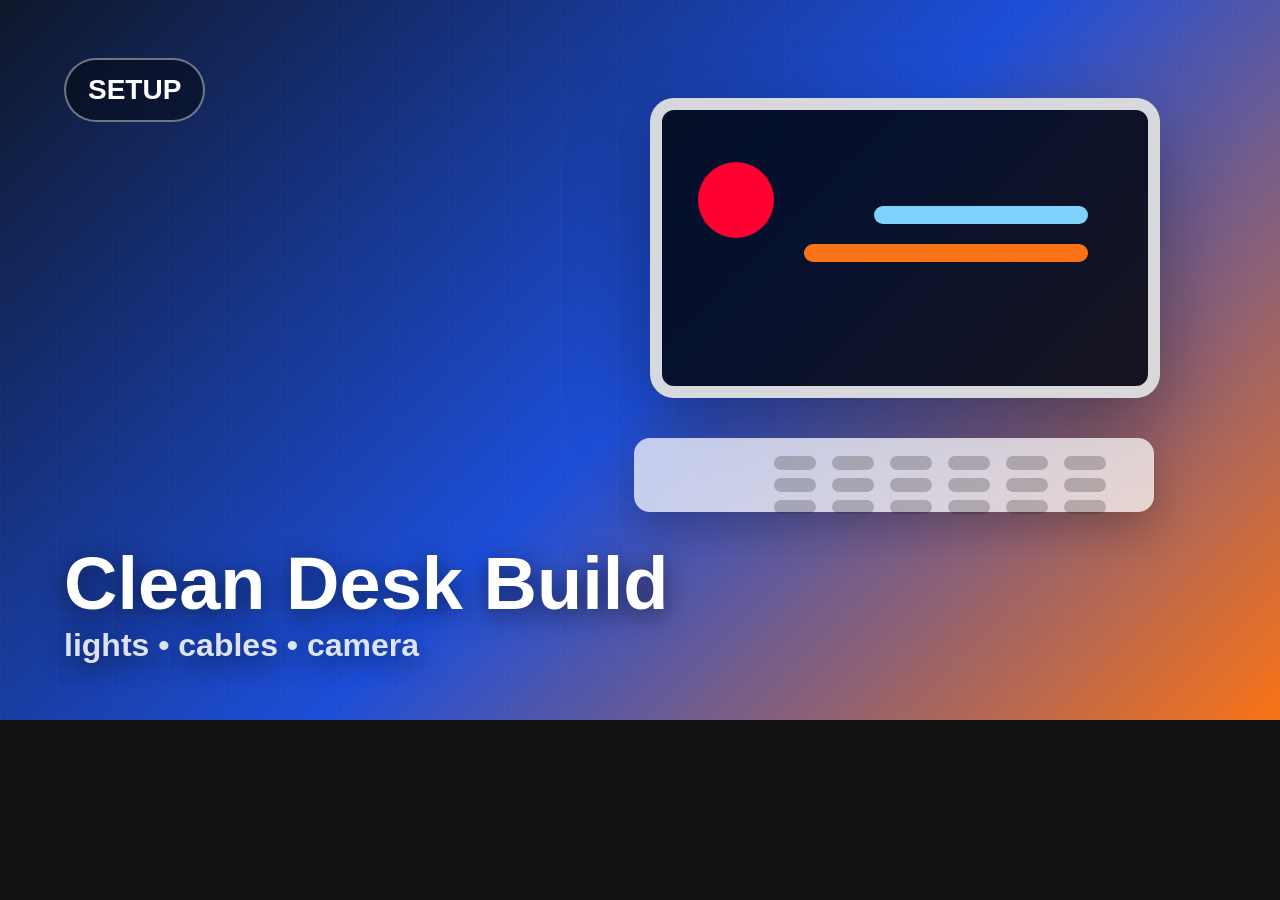
<file: tools/thumbnail-renderer.html>
<!doctype html>
<html lang="en">
  <head>
    <meta charset="utf-8">
    <meta name="viewport" content="width=device-width, initial-scale=1">
    <title>Thumbnail Renderer</title>
    <style>
      * {
        box-sizing: border-box;
      }

      html,
      body {
        width: 1280px;
        height: 720px;
        margin: 0;
        overflow: hidden;
        background: #111;
        font-family: Arial, Helvetica, sans-serif;
      }

      .thumb {
        position: relative;
        width: 1280px;
        height: 720px;
        overflow: hidden;
        color: #fff;
        background:
          radial-gradient(circle at 18% 22%, var(--light), transparent 0 160px),
          radial-gradient(circle at 85% 12%, rgba(255, 255, 255, 0.2), transparent 0 230px),
          linear-gradient(135deg, var(--a), var(--b) 52%, var(--c));
      }

      .grain {
        position: absolute;
        inset: 0;
        opacity: 0.18;
        background-image:
          linear-gradient(90deg, rgba(255, 255, 255, 0.12) 1px, transparent 1px),
          linear-gradient(0deg, rgba(255, 255, 255, 0.08) 1px, transparent 1px);
        background-size: 56px 56px;
        mask-image: linear-gradient(130deg, transparent, #000 18%, #000 82%, transparent);
      }

      .scene {
        position: absolute;
        inset: 0;
      }

      .badge {
        position: absolute;
        top: 58px;
        left: 64px;
        padding: 14px 22px;
        background: rgba(0, 0, 0, 0.42);
        border: 2px solid rgba(255, 255, 255, 0.42);
        border-radius: 999px;
        font-size: 28px;
        font-weight: 800;
        letter-spacing: 0;
      }

      .headline {
        position: absolute;
        right: 64px;
        bottom: 56px;
        left: 64px;
        display: grid;
        gap: 8px;
        text-shadow: 0 6px 24px rgba(0, 0, 0, 0.58);
      }

      .headline strong {
        max-width: 770px;
        font-size: 74px;
        line-height: 0.95;
        letter-spacing: 0;
      }

      .headline span {
        max-width: 680px;
        color: rgba(255, 255, 255, 0.86);
        font-size: 32px;
        font-weight: 700;
      }

      .panel {
        position: absolute;
        right: 78px;
        top: 92px;
        width: 440px;
        height: 300px;
        background: rgba(255, 255, 255, 0.14);
        border: 2px solid rgba(255, 255, 255, 0.24);
        border-radius: 22px;
        box-shadow: 0 24px 70px rgba(0, 0, 0, 0.32);
        backdrop-filter: blur(8px);
      }

      .panel::before,
      .panel::after {
        content: "";
        position: absolute;
        background: rgba(255, 255, 255, 0.62);
        border-radius: 999px;
      }

      .panel::before {
        top: 56px;
        left: 46px;
        width: 260px;
        height: 20px;
      }

      .panel::after {
        top: 104px;
        left: 46px;
        width: 330px;
        height: 20px;
        opacity: 0.58;
      }

      .circle {
        position: absolute;
        border-radius: 50%;
      }

      .bar {
        position: absolute;
        border-radius: 999px;
      }

      .screen {
        position: absolute;
        width: 510px;
        height: 300px;
        background: rgba(3, 8, 18, 0.86);
        border: 12px solid rgba(255, 255, 255, 0.84);
        border-radius: 24px;
        box-shadow: 0 30px 80px rgba(0, 0, 0, 0.36);
      }

      .keyboard {
        position: absolute;
        width: 520px;
        height: 74px;
        background: rgba(255, 255, 255, 0.72);
        border-radius: 16px;
        box-shadow: 0 18px 40px rgba(0, 0, 0, 0.24);
      }

      .key {
        position: absolute;
        width: 42px;
        height: 14px;
        background: rgba(30, 30, 30, 0.24);
        border-radius: 8px;
      }

      .road {
        position: absolute;
        left: -120px;
        right: -120px;
        bottom: -80px;
        height: 300px;
        background: rgba(0, 0, 0, 0.34);
        transform: skewY(-7deg);
      }

      .play {
        position: absolute;
        width: 112px;
        height: 112px;
        background: rgba(255, 255, 255, 0.9);
        clip-path: polygon(26% 14%, 26% 86%, 88% 50%);
      }

      .moon {
        position: absolute;
        width: 184px;
        height: 184px;
        background: #f6efe0;
        border-radius: 50%;
        box-shadow: 0 0 90px rgba(255, 244, 210, 0.54);
      }

      .rocket {
        position: absolute;
        width: 86px;
        height: 260px;
        background: linear-gradient(#f8fbff, #bcc8d6);
        border-radius: 54px 54px 20px 20px;
        transform: rotate(32deg);
        box-shadow: 0 28px 50px rgba(0, 0, 0, 0.24);
      }

      .rocket::before {
        content: "";
        position: absolute;
        left: 22px;
        top: 58px;
        width: 42px;
        height: 42px;
        background: #45a6ff;
        border: 7px solid #dfe8f4;
        border-radius: 50%;
      }

      .rocket::after {
        content: "";
        position: absolute;
        left: 15px;
        bottom: -114px;
        width: 56px;
        height: 138px;
        background: linear-gradient(#ffcc4d, #ff6b2f, transparent);
        border-radius: 50%;
      }

      .bowl {
        position: absolute;
        width: 430px;
        height: 190px;
        background: linear-gradient(#fff7e8, #e1ae6f);
        border-radius: 0 0 210px 210px;
        box-shadow: inset 0 -18px 0 rgba(0, 0, 0, 0.1), 0 28px 56px rgba(0, 0, 0, 0.28);
      }

      .noodle {
        position: absolute;
        width: 340px;
        height: 24px;
        background: #ffe188;
        border-radius: 999px;
        box-shadow: 0 20px 0 #ffd36e, 0 40px 0 #ffc95e;
      }

      .cup {
        position: absolute;
        width: 240px;
        height: 190px;
        background: linear-gradient(135deg, #fff, #ddd);
        border-radius: 24px 24px 76px 76px;
        box-shadow: 0 30px 60px rgba(0, 0, 0, 0.32);
      }

      .cup::after {
        content: "";
        position: absolute;
        right: -70px;
        top: 46px;
        width: 88px;
        height: 76px;
        border: 18px solid rgba(255, 255, 255, 0.86);
        border-left: 0;
        border-radius: 0 54px 54px 0;
      }

      .foam {
        position: absolute;
        width: 250px;
        height: 46px;
        background: #9b5b32;
        border-radius: 50%;
      }

      .bike-wheel {
        position: absolute;
        width: 170px;
        height: 170px;
        border: 14px solid rgba(255, 255, 255, 0.86);
        border-radius: 50%;
      }

      .train {
        position: absolute;
        width: 640px;
        height: 172px;
        background: linear-gradient(90deg, #e8edf3, #bcc6d2);
        border-radius: 80px 18px 18px 80px;
        box-shadow: 0 28px 52px rgba(0, 0, 0, 0.3);
      }

      .window {
        position: absolute;
        width: 82px;
        height: 56px;
        background: linear-gradient(135deg, #8bd3ff, #20599d);
        border-radius: 12px;
      }

      .code {
        position: absolute;
        width: 520px;
        height: 330px;
        background: rgba(2, 8, 20, 0.86);
        border-radius: 22px;
        box-shadow: 0 30px 74px rgba(0, 0, 0, 0.34);
      }

      .code .bar {
        left: 44px;
        width: 340px;
        height: 18px;
        background: var(--line);
      }

      .stall {
        position: absolute;
        width: 560px;
        height: 280px;
        background: rgba(255, 255, 255, 0.2);
        border: 4px solid rgba(255, 255, 255, 0.32);
        border-radius: 20px;
        box-shadow: 0 24px 70px rgba(0, 0, 0, 0.3);
      }
    </style>
  </head>
  <body>
    <div class="thumb" id="thumb">
      <div class="grain"></div>
      <div class="scene" id="scene"></div>
      <div class="badge" id="badge"></div>
      <div class="headline">
        <strong id="title"></strong>
        <span id="subtitle"></span>
      </div>
    </div>

    <script>
      const scenes = {
        "studio-desk": {
          colors: ["#0f172a", "#1d4ed8", "#f97316", "rgba(125, 211, 252, 0.55)"],
          badge: "SETUP",
          title: "Clean Desk Build",
          subtitle: "lights • cables • camera",
          html: `
            <div class="screen" style="right:120px;top:98px"></div>
            <div class="keyboard" style="right:126px;top:438px"></div>
            ${Array.from({ length: 18 }, (_, index) => `<div class="key" style="right:${174 + (index % 6) * 58}px;top:${456 + Math.floor(index / 6) * 22}px"></div>`).join("")}
            <div class="circle" style="right:506px;top:162px;width:76px;height:76px;background:#ff0033"></div>
            <div class="bar" style="right:192px;top:206px;width:214px;height:18px;background:#7dd3fc"></div>
            <div class="bar" style="right:192px;top:244px;width:284px;height:18px;background:#f97316"></div>
          `
        },
        "city-food": {
          colors: ["#3b0764", "#c2410c", "#facc15", "rgba(253, 186, 116, 0.62)"],
          badge: "FOOD",
          title: "Night Market",
          subtitle: "five blocks of flavor",
          html: `
            <div class="bowl" style="right:106px;top:374px"></div>
            <div class="noodle" style="right:142px;top:360px;transform:rotate(-6deg)"></div>
            <div class="noodle" style="right:166px;top:302px;width:270px;transform:rotate(9deg)"></div>
            <div class="bar" style="right:128px;top:166px;width:84px;height:230px;background:#f97316;border-radius:80px"></div>
            <div class="bar" style="right:250px;top:130px;width:72px;height:248px;background:#fde047;border-radius:80px"></div>
          `
        },
        "space-news": {
          colors: ["#020617", "#172554", "#7c2d12", "rgba(96, 165, 250, 0.54)"],
          badge: "SPACE",
          title: "Moon Mission",
          subtitle: "what changes next",
          html: `
            <div class="moon" style="right:96px;top:76px"></div>
            <div class="rocket" style="right:350px;top:196px"></div>
            <div class="circle" style="right:220px;top:432px;width:18px;height:18px;background:#fff"></div>
            <div class="circle" style="right:586px;top:98px;width:14px;height:14px;background:#fff"></div>
            <div class="circle" style="right:706px;top:242px;width:10px;height:10px;background:#fff"></div>
          `
        },
        "pixel-run": {
          colors: ["#111827", "#581c87", "#06b6d4", "rgba(217, 70, 239, 0.58)"],
          badge: "GAMING",
          title: "One HP Run",
          subtitle: "neon dungeon speedrun",
          html: `
            <div class="panel" style="right:92px;top:102px"></div>
            <div class="play" style="right:256px;top:196px"></div>
            ${Array.from({ length: 9 }, (_, index) => `<div class="bar" style="right:${94 + index * 58}px;bottom:${94 + (index % 3) * 42}px;width:42px;height:42px;background:${index % 2 ? "#22d3ee" : "#d946ef"};border-radius:6px"></div>`).join("")}
          `
        },
        "lofi-live": {
          colors: ["#312e81", "#7e22ce", "#db2777", "rgba(244, 114, 182, 0.54)"],
          badge: "LIVE",
          title: "Lo-fi Room",
          subtitle: "focused editing beats",
          html: `
            <div class="circle" style="right:146px;top:112px;width:260px;height:260px;background:rgba(255,255,255,.18)"></div>
            <div class="circle" style="right:208px;top:174px;width:136px;height:136px;background:rgba(0,0,0,.34)"></div>
            <div class="bar" style="right:120px;top:430px;width:390px;height:26px;background:#f9a8d4"></div>
            <div class="bar" style="right:206px;top:482px;width:276px;height:26px;background:#a5b4fc"></div>
            <div class="play" style="right:222px;top:188px;opacity:.86"></div>
          `
        },
        "mountain-bike": {
          colors: ["#064e3b", "#15803d", "#f59e0b", "rgba(190, 242, 100, 0.54)"],
          badge: "RIDE",
          title: "Ridge Trail",
          subtitle: "fresh dirt after rain",
          html: `
            <div class="road"></div>
            <div class="bike-wheel" style="right:354px;top:360px"></div>
            <div class="bike-wheel" style="right:132px;top:360px"></div>
            <div class="bar" style="right:224px;top:386px;width:240px;height:16px;background:#fff;transform:rotate(-18deg)"></div>
            <div class="bar" style="right:266px;top:324px;width:160px;height:16px;background:#fff;transform:rotate(28deg)"></div>
            <div class="circle" style="right:338px;top:248px;width:74px;height:74px;background:#fde047"></div>
          `
        },
        "coffee-review": {
          colors: ["#24110a", "#7c2d12", "#f5deb3", "rgba(251, 191, 36, 0.48)"],
          badge: "REVIEW",
          title: "Tiny Espresso",
          subtitle: "compact setup test",
          html: `
            <div class="cup" style="right:190px;top:328px"></div>
            <div class="foam" style="right:185px;top:312px"></div>
            <div class="bar" style="right:232px;top:144px;width:18px;height:148px;background:rgba(255,255,255,.5)"></div>
            <div class="bar" style="right:306px;top:118px;width:18px;height:154px;background:rgba(255,255,255,.42)"></div>
            <div class="bar" style="right:380px;top:156px;width:18px;height:116px;background:rgba(255,255,255,.38)"></div>
          `
        },
        "train-travel": {
          colors: ["#082f49", "#0369a1", "#a7f3d0", "rgba(186, 230, 253, 0.5)"],
          badge: "TRAVEL",
          title: "Window Seat",
          subtitle: "through the pass",
          html: `
            <div class="bar" style="left:0;right:0;bottom:120px;height:80px;background:rgba(255,255,255,.2);border-radius:0"></div>
            <div class="train" style="right:68px;top:326px"></div>
            ${Array.from({ length: 5 }, (_, index) => `<div class="window" style="right:${168 + index * 96}px;top:370px"></div>`).join("")}
            <div class="bar" style="right:0;bottom:86px;width:760px;height:14px;background:#e5e7eb;border-radius:0"></div>
            <div class="bar" style="right:0;bottom:48px;width:760px;height:14px;background:#e5e7eb;border-radius:0"></div>
          `
        },
        "frontend-build": {
          colors: ["#111827", "#0f766e", "#38bdf8", "rgba(94, 234, 212, 0.46)"],
          badge: "CODE",
          title: "CSS Grid UI",
          subtitle: "plain HTML build",
          html: `
            <div class="code" style="right:104px;top:118px;--line:#5eead4">
              <div class="circle" style="left:34px;top:28px;width:18px;height:18px;background:#ef4444"></div>
              <div class="circle" style="left:66px;top:28px;width:18px;height:18px;background:#f59e0b"></div>
              <div class="circle" style="left:98px;top:28px;width:18px;height:18px;background:#22c55e"></div>
              <div class="bar" style="top:86px"></div>
              <div class="bar" style="top:132px;width:260px;background:#93c5fd"></div>
              <div class="bar" style="top:178px;width:390px;background:#f9a8d4"></div>
              <div class="bar" style="top:224px;width:300px;background:#fde047"></div>
            </div>
          `
        },
        "morning-market": {
          colors: ["#581c87", "#be123c", "#f59e0b", "rgba(253, 224, 71, 0.48)"],
          badge: "LOCAL",
          title: "Morning Market",
          subtitle: "before the rush",
          html: `
            <div class="stall" style="right:88px;top:230px"></div>
            <div class="bar" style="right:92px;top:218px;width:554px;height:38px;background:#fde047;border-radius:18px 18px 0 0"></div>
            ${Array.from({ length: 6 }, (_, index) => `<div class="circle" style="right:${126 + index * 82}px;top:${404 + (index % 2) * 26}px;width:62px;height:62px;background:${index % 3 === 0 ? "#22c55e" : index % 3 === 1 ? "#ef4444" : "#f97316"}"></div>`).join("")}
            <div class="bar" style="right:142px;top:316px;width:420px;height:24px;background:rgba(255,255,255,.72)"></div>
          `
        }
      };

      const params = new URLSearchParams(window.location.search);
      const id = params.get("id") || "studio-desk";
      const scene = scenes[id] || scenes["studio-desk"];
      const root = document.querySelector("#thumb");

      root.style.setProperty("--a", scene.colors[0]);
      root.style.setProperty("--b", scene.colors[1]);
      root.style.setProperty("--c", scene.colors[2]);
      root.style.setProperty("--light", scene.colors[3]);
      document.querySelector("#badge").textContent = scene.badge;
      document.querySelector("#title").textContent = scene.title;
      document.querySelector("#subtitle").textContent = scene.subtitle;
      document.querySelector("#scene").innerHTML = scene.html;
    </script>
  </body>
</html>
</file>
